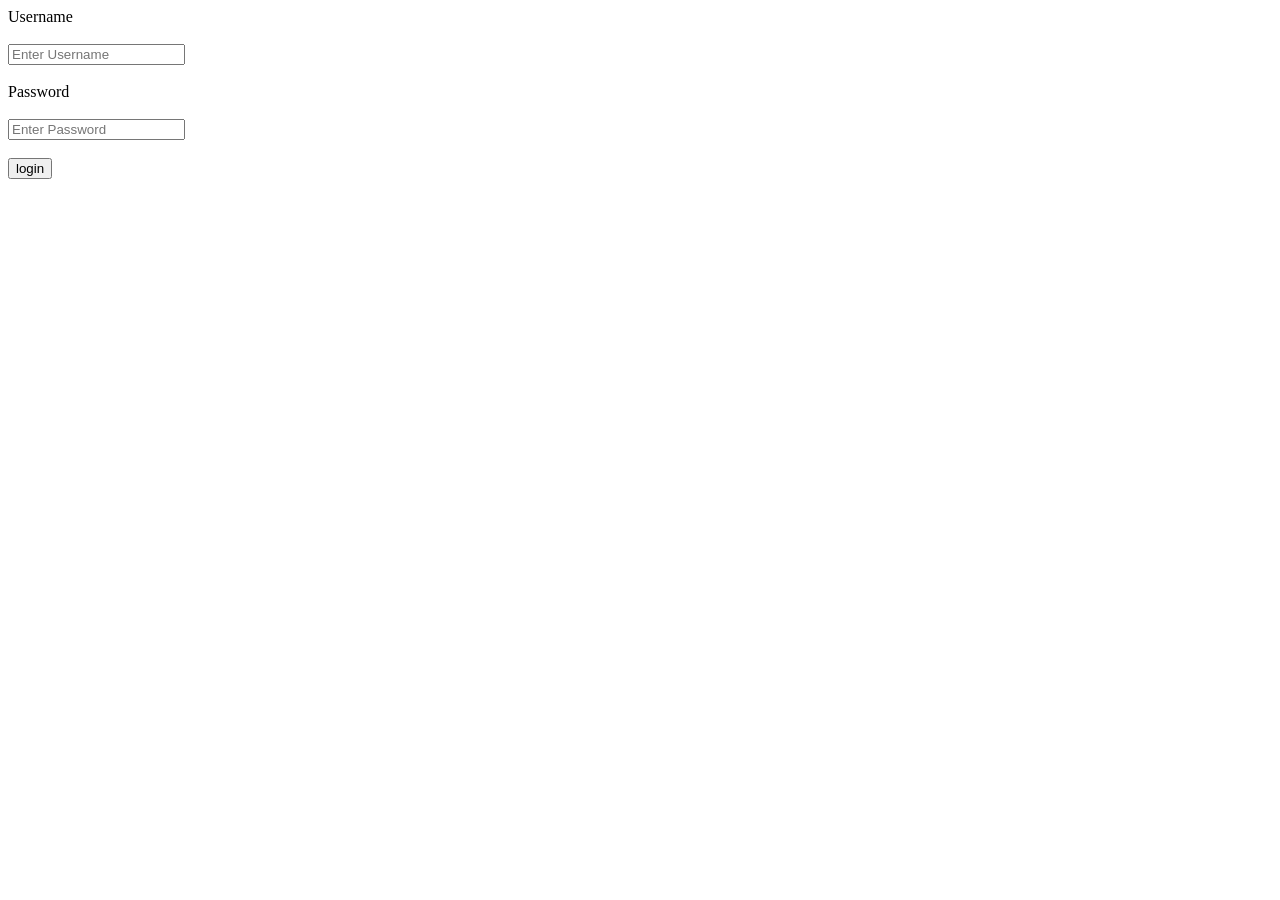
<file: form.html>
<!DOCTYPE html>
<html lang="en">
  <head>
    <meta charset="UTF-8" />
    <meta http-equiv="X-UA-Compatible" content="IE=edge" />
    <meta name="viewport" content="width=device-width, initial-scale=1.0" />
    <title>Log-in Form</title>
    <link rel="stylesheet" type="text/css" href="styles.css" />
  </head>
  <body>
    <div class="container">
      <form>
        <label for="username" class="username">Username <br /><br /></label>
        <input
          type="text"
          placeholder="Enter Username"
          name="username"
          required
        />
        <br />
        <br />
        <label for="password" class="password">Password<br /><br /></label>
        <input
          type="password"
          placeholder="Enter Password"
          name="password"
          required
        />
        <br />
        <br />
        <button
          type="submit"
          class="button"
          onclick="location.href='https://www.shecodes.io/learn/workshops/1093/units/61/lessons/218'"
        >
          login
        </button>
      </form>
    </div>
    <script src="script.js"></script>
  </body>
</html>
</file>
<file: styles.css>
.container {
 margin: 0 auto;
}
</file>
